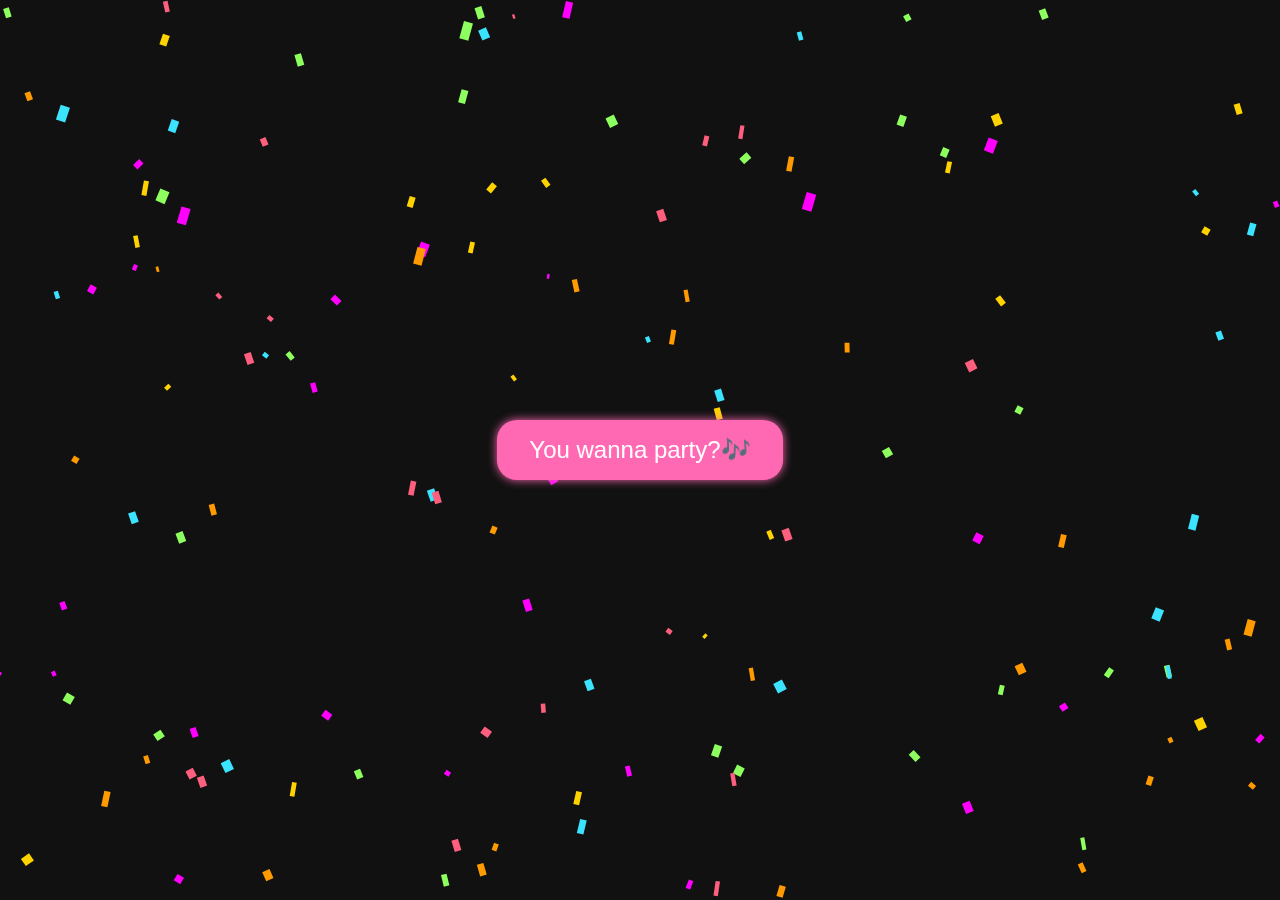
<file: index.html>
<!DOCTYPE html>
<html lang="en">
<head>
  <meta charset="UTF-8">
  <meta name="viewport" content="width=device-width, initial-scale=1.0">
  <title>Music Player</title>
    <link rel="style.css" href="styles.css" />
  </head>
  <style>
    /* General Styles */
body {
  margin: 0;
  font-family: Arial, sans-serif;
  background: #111;
  color: white;
  overflow-x: hidden;
  overflow-y: auto;
}
canvas {
  position: fixed;
  top: 0;
  left: 0;
  width: 100vw;
  height: 100vh;
  z-index: 0;
  pointer-events: none;
}

/* Landing Page */
.content {
  position: relative;
  z-index: 1;
  text-align: center;
  height: 100vh;
  display: flex;
  flex-direction: column;
  justify-content: center;
  align-items: center;
}
h1 {
  font-size: clamp(2rem, 6vw, 4rem);
  margin-bottom: 2rem;
  text-shadow: 2px 2px 6px rgba(0, 0, 0, 0.6);
}
button {
  font-size: 1.5rem;
  padding: 1rem 2rem;
  border: none;
  border-radius: 20px;
  background: hotpink;
  color: white;
  cursor: pointer;
  box-shadow: 0 0 10px hotpink;
  animation: glow 1.5s infinite alternate;
  transition: 0.2s ease;
}
button:hover {
  transform: scale(1.1);
  background: deeppink;
  box-shadow: 0 0 20px deeppink, 0 0 40px deeppink;
}
@keyframes glow {
  0% {
    box-shadow: 0 0 10px hotpink, 0 0 20px hotpink;
  }
  50% {
    box-shadow: 0 0 20px deeppink, 0 0 40px deeppink;
  }
  100% {
    box-shadow: 0 0 10px hotpink, 0 0 20px hotpink;
  }
}

/* Main Page */
h2.subtitle {
  margin-top: 2rem;
  margin-bottom: 1rem;
  font-size: clamp(1.5rem, 4vw, 2rem);
  text-align: center;
  letter-spacing: 1px;
  text-shadow: 2px 2px 6px rgba(0, 0, 0, 0.6);
  position: relative;
  z-index: 1;
}

.container {
  position: relative;
  z-index: 1;
  background: rgba(20, 20, 20, 0.9);
  border-radius: 20px;
  padding: 2rem;
  text-align: center;
  box-shadow: 0 10px 30px rgba(0, 0, 0, 0.6);
  max-width: 400px;
  width: 90%;
  margin-bottom: 2rem;
  transition: box-shadow 0.3s ease;
}
.glow {
  animation: glow 1.5s infinite alternate;
}

.player {
  position: relative;
  width: 70vw;
  max-width: 280px;
  aspect-ratio: 1/1;
  margin: 0 auto;
  border-radius: 50%;
  background: radial-gradient(
    circle at center,
    #111 60%,
    #000 70%,
    #111 85%,
    #000 100%
  );
  box-shadow: inset 0 0 30px rgba(255, 255, 255, 0.05),
    inset 0 0 5px rgba(255, 255, 255, 0.3), 0 10px 30px rgba(0, 0, 0, 0.6);
  border: 8px solid #111;
  animation: spin 4s linear infinite;
  animation-play-state: paused;
  overflow: hidden;
}
.player::before {
  content: "";
  position: absolute;
  top: 50%;
  left: 50%;
  transform: translate(-50%, -50%);
  width: 95%;
  height: 95%;
  border-radius: 50%;
  background: repeating-radial-gradient(
    circle,
    rgba(255, 255, 255, 0.03) 0px,
    rgba(255, 255, 255, 0.03) 2px,
    transparent 3px,
    transparent 6px
  );
}
.center-img {
  position: absolute;
  top: 50%;
  left: 50%;
  transform: translate(-50%, -50%);
  width: 35%;
  height: 35%;
  border-radius: 50%;
  object-fit: cover;
  border: 4px solid white;
  z-index: 2;
  transition: opacity 0.5s ease;
}
@keyframes spin {
  100% {
    transform: rotate(360deg);
  }
}

.song-info {
  margin-top: 1rem;
  font-size: 1rem;
  color: #ffefc1;
  transition: text-shadow 0.2s ease;
}
.song-info span {
  display: block;
  font-weight: bold;
  font-size: 1.1rem;
}
.pulse-glow {
  animation: pulse 1s infinite alternate;
}
@keyframes pulse {
  0% {
    text-shadow: 0 0 5px #ff5f7e, 0 0 10px #ff5f7e;
  }
  50% {
    text-shadow: 0 0 15px #ff00ff, 0 0 30px #ff00ff;
  }
  100% {
    text-shadow: 0 0 5px #ff5f7e, 0 0 10px #ff5f7e;
  }
}

.controls {
  display: flex;
  gap: 1rem;
  justify-content: center;
  margin-top: 1rem;
}
.controls button {
  padding: 0.7rem 1.2rem;
  border: none;
  border-radius: 50px;
  cursor: pointer;
  background: hotpink;
  color: white;
  font-size: 1rem;
  font-weight: bold;
  transition: 0.2s ease;
  min-width: 80px;
}
.controls button:hover {
  transform: scale(1.05);
  background: deeppink;
}

.arrow {
  position: absolute;
  top: 50%;
  transform: translateY(-50%);
  font-size: 2rem;
  border: none;
  background: none;
  color: white;
  cursor: pointer;
  z-index: 2;
  transition: transform 0.2s, color 0.3s;
}
.arrow:hover {
  transform: translateY(-50%) scale(1.2);
  color: hotpink;
}
.arrow-left {
  left: 10px;
}
.arrow-right {
  right: 10px;
}
@media (max-width: 600px) {
  .arrow {
    font-size: 1.5rem;
  }
}

/* Progress Bar */
.progress-container {
  width: 80%;
  height: 8px;
  background: rgba(255, 255, 255, 0.2);
  border-radius: 10px;
  margin: 1rem auto 0;
  overflow: hidden;
}
.progress-bar {
  width: 0%;
  height: 100%;
  background: hotpink;
  border-radius: 10px;
  transition: width 0.2s linear;
}
footer {
  text-align: center;
  margin: 20px 10;
  font-size: 16px;
}
  </style>
  <body>
    <canvas id="confetti"></canvas>
    <div class="content">
      <button onclick="window.location.href='main-page.html'">
        You wanna party?🎶
      </button>
    </div>
    <script>
      // ===== Confetti =====
const canvas = document.getElementById("confetti");
const ctx = canvas.getContext("2d");
function resizeCanvas() {
  canvas.width = window.innerWidth;
  canvas.height = window.innerHeight;
}
window.addEventListener("resize", resizeCanvas);
resizeCanvas();
const confettiPieces = [];
const colors = [
  "#FF5F7E",
  "#FFD300",
  "#3CE3FF",
  "#8DFF5F",
  "#FF9B00",
  "#FF00FF",
];
for (let i = 0; i < 150; i++) {
  confettiPieces.push({
    x: Math.random() * canvas.width,
    y: Math.random() * canvas.height,
    r: Math.random() * 6 + 4,
    dx: Math.random() * 2 - 1,
    dy: Math.random() * 3 + 1,
    color: colors[Math.floor(Math.random() * colors.length)],
    tilt: Math.random() * 10,
    tiltAngleIncrement: Math.random() * 0.07 + 0.05,
    tiltAngle: 0,
  });
}
function drawConfetti() {
  ctx.clearRect(0, 0, canvas.width, canvas.height);
  confettiPieces.forEach((p) => {
    ctx.beginPath();
    ctx.lineWidth = p.r;
    ctx.strokeStyle = p.color;
    ctx.moveTo(p.x + p.tilt + p.r / 2, p.y);
    ctx.lineTo(p.x + p.tilt, p.y + p.tilt + p.r / 2);
    ctx.stroke();
  });
  confettiPieces.forEach((p) => {
    p.tiltAngle += p.tiltAngleIncrement;
    p.y += p.dy;
    p.x += p.dx;
    p.tilt = Math.sin(p.tiltAngle) * 15;
    if (p.y > canvas.height) {
      p.y = -20;
      p.x = Math.random() * canvas.width;
    }
  });
  requestAnimationFrame(drawConfetti);
}
drawConfetti();

// ===== Music Player =====
const songs = [
  {
    src: "/assets/songs/Tyla - IS IT.mp3",
    img: "/images/tyla-cover-wwp.jpg",
    title: "IS IT",
    artist: "Tyla",
    start: 1,
    end: 55
  },
  {
    src: "/assets/songs/Tyla - Jump.mp3",
    img: "/images/tyla-jump.png",
    title: "Jump",
    artist: "Tyla",
    start: 1,
    end: 55
  },
  {
    src: "/assets/songs/Tyla - MR.MEDIA.mp3",
    img: "/images/tyla-cover-wwp.jpg",
    title: "MR.MEDIA",
    artist: "Tyla",
    start: 1,
    end: 55
  }
];
let currentSong = 0;
const audio = document.getElementById("audio");
const vinyl = document.getElementById("vinyl");
const centerImg = document.getElementById("centerImg");
const playPauseBtn = document.getElementById("playPause");
const container = document.getElementById("container");
const songTitle = document.getElementById("songTitle");
const artistName = document.getElementById("artistName");
const songInfo = document.getElementById("songInfo");

// Progress bar
const progressContainer = document.createElement("div");
progressContainer.className = "progress-container";
const progressBar = document.createElement("div");
progressBar.className = "progress-bar";
progressContainer.appendChild(progressBar);
container.appendChild(progressContainer);

function loadSong(index) {
  const s = songs[index];
  centerImg.style.opacity = 0;
  setTimeout(() => {
    centerImg.src = s.img;
    centerImg.style.opacity = 1;
  }, 300);

  songTitle.textContent = s.title;
  artistName.textContent = s.artist;

  audio.src = s.src;
  audio.currentTime = s.start || 0;
  audio.play();

  vinyl.style.animationPlayState = "running";
  container.classList.add("glow");
  songInfo.classList.add("pulse-glow");
  playPauseBtn.textContent = "⏸ Pause";

  audio.ontimeupdate = () => {
    if (s.end && audio.currentTime >= s.end) {
      audio.pause();
      vinyl.style.animationPlayState = "paused";
      container.classList.remove("glow");
      songInfo.classList.remove("pulse-glow");
      playPauseBtn.textContent = "▶️ Play";
    }
    const progressPercent =
      ((audio.currentTime - (s.start || 0)) /
        ((s.end || audio.duration) - (s.start || 0))) *
      100;
    progressBar.style.width = `${progressPercent}%`;
  };
}

playPauseBtn.addEventListener("click", () => {
  if (audio.paused) {
    audio.play();
    vinyl.style.animationPlayState = "running";
    container.classList.add("glow");
    songInfo.classList.add("pulse-glow");
    playPauseBtn.textContent = "⏸ Pause";
  } else {
    audio.pause();
    vinyl.style.animationPlayState = "paused";
    container.classList.remove("glow");
    songInfo.classList.remove("pulse-glow");
    playPauseBtn.textContent = "▶️ Play";
  }
});

document.getElementById("nextArrow").addEventListener("click", () => {
  currentSong = (currentSong + 1) % songs.length;
  loadSong(currentSong);
});
document.getElementById("prevArrow").addEventListener("click", () => {
  currentSong = (currentSong - 1 + songs.length) % songs.length;
  loadSong(currentSong);
});

loadSong(currentSong);
    </script>
    <script.js src="script.js"></script>
  </body>
</html>
</file>
